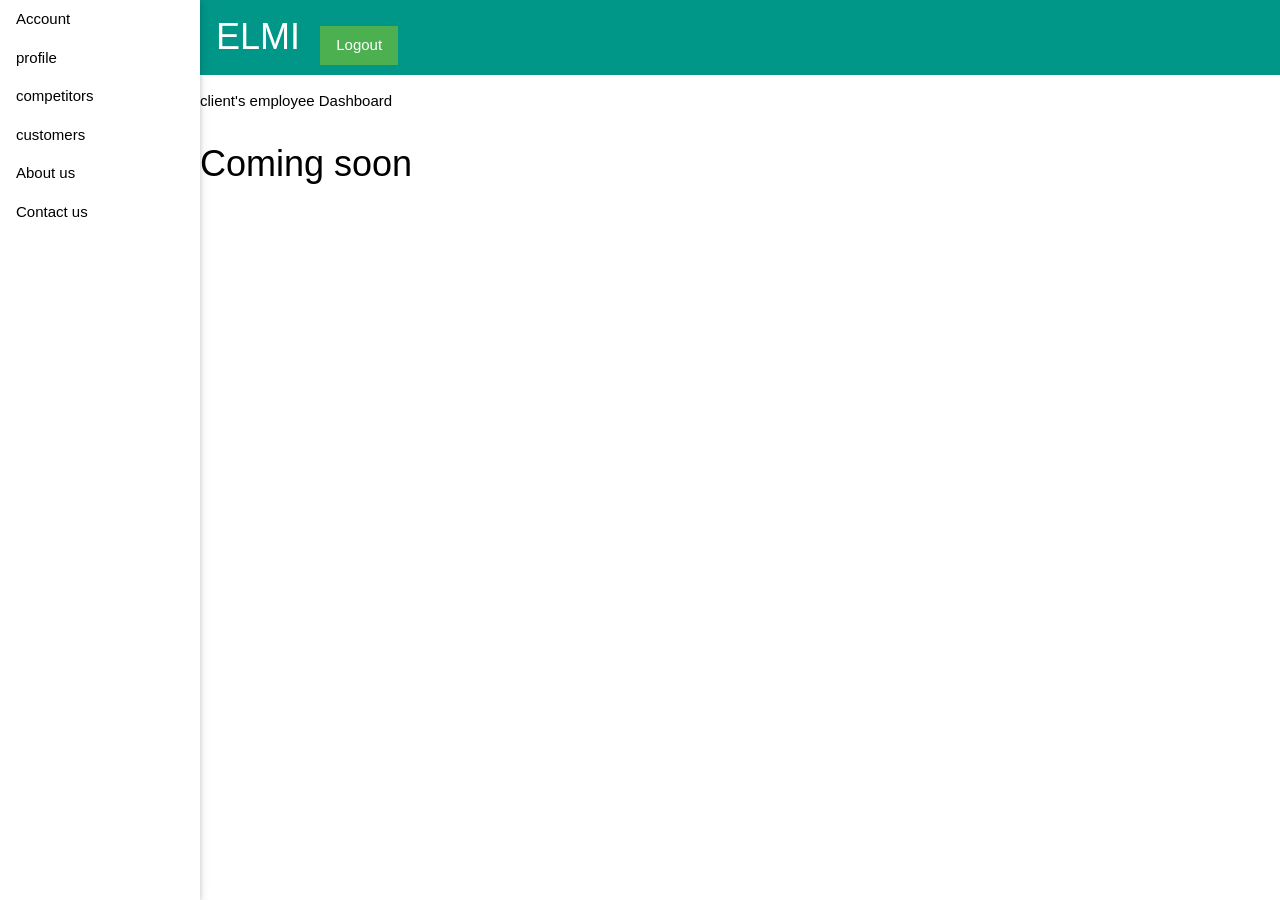
<file: shop/template/customer_dashboard.html>
<!DOCTYPE html>
<html>
<title>ELMI</title>
<meta name="viewport" content="width=device-width, initial-scale=1">
<link rel="stylesheet" href="https://www.w3schools.com/w3css/4/w3.css">
<body>
<style>
.alignn {
    text-align: left;
}
h1 {
    display: inline-block;
}

a1 {
    float: right;
    
}
</style>

<div class="w3-sidebar w3-bar-block w3-collapse w3-card-2 w3-animate-left" style="width:200px;" id="mySidebar">
  <button class="w3-bar-item w3-button w3-large w3-hide-large" onclick="w3_close()">Close &times;</button>
  <a href="#" class="w3-bar-item w3-button">Account</a>
  <a href="#" class="w3-bar-item w3-button">profile</a>
  <a href="#" class="w3-bar-item w3-button">competitors </a>
  <a href="#" class="w3-bar-item w3-button">customers</a>
  <a href="#" class="w3-bar-item w3-button">About us</a>
  <a href="#" class="w3-bar-item w3-button">Contact us</a>
   
</div>

<div class="w3-main" style="margin-left:200px">
<div class="w3-teal">
  <button class="w3-button w3-teal w3-xlarge w3-hide-large" onclick="w3_open()">&#9776;</button>
<div>
    <h1 class="w3-container">ELMI</h1>
    <a  href="/logout/" class="w3-btn w3-green">Logout</a>
 
</div></div><p>client's employee Dashboard</p><h1>Coming soon</h1></div>




<script>
function w3_open() {
    document.getElementById("mySidebar").style.display = "block";
}
function w3_close() {
    document.getElementById("mySidebar").style.display = "none";
}
</script>
     
</body>
</html>
</file>
